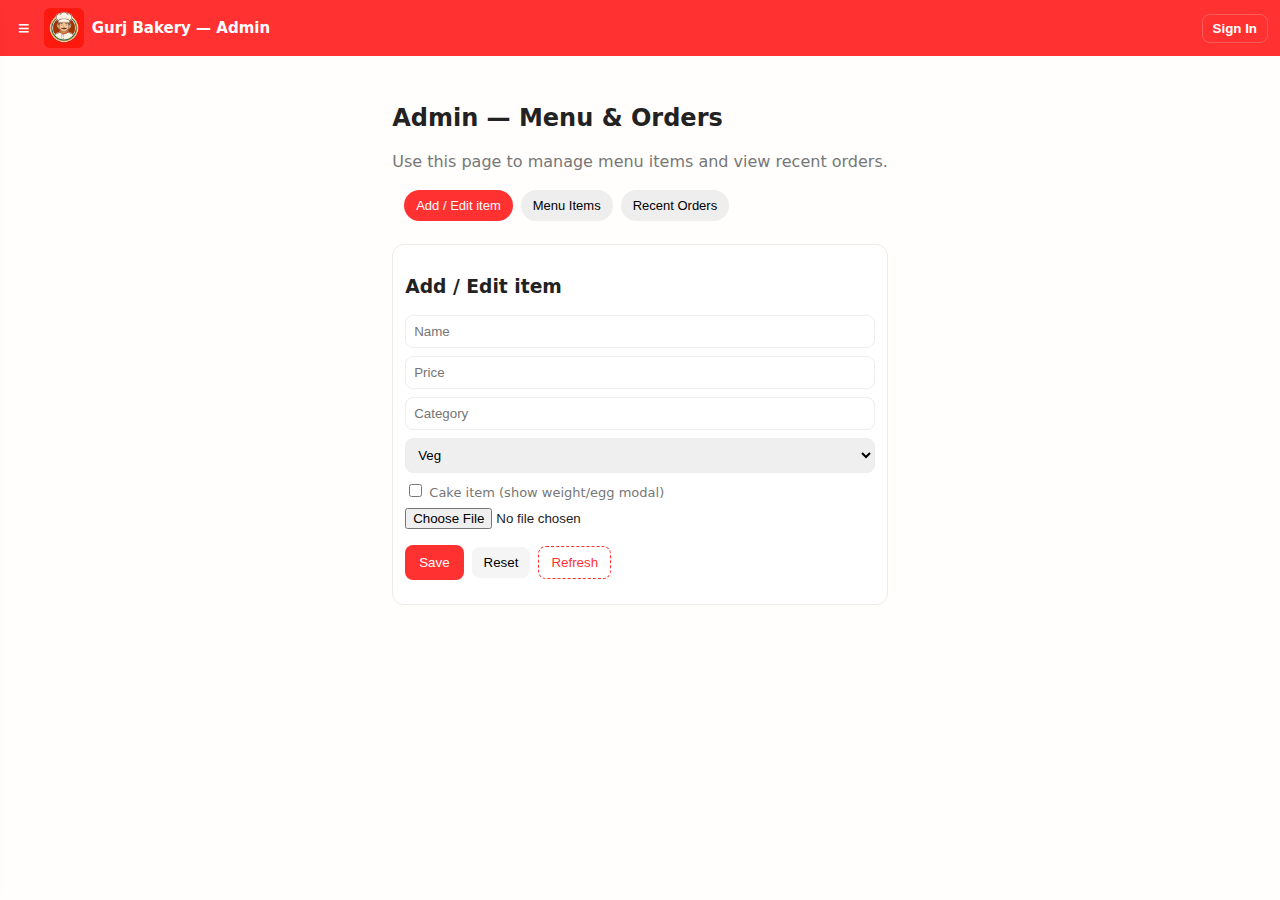
<file: admin.html>
<!doctype html>
<html lang="en">
<head>
  <meta charset="utf-8" />
  <meta name="viewport" content="width=device-width,initial-scale=1" />
  <title>Gurj Bakery — Admin</title>
  <link rel="stylesheet" href="/styles.css" />
  <style>
    /* small admin-specific tweaks */
    .admin-wrap{ max-width:980px; margin:72px auto 120px; padding:12px; }
    .admin-areas{ display:flex; gap:18px; align-items:flex-start; flex-wrap:wrap; }
    .admin-panel{ flex:1 1 320px; background:white;border-radius:12px;padding:12px;border:1px solid #f0eaea; }
    .admin-panel[hidden]{ display:none; }
    .admin-tabs{ margin:6px 0 16px; }
    .admin-list-item{ display:flex;gap:12px;align-items:center;padding:8px;border-bottom:1px dashed #f4f4f4 }
    .thumb{ width:72px;height:54px;object-fit:cover;border-radius:8px;border:1px solid #eee }
    .progress-ind{ display:inline-block;padding:6px 10px;border-radius:8px;background:#f5f5f5;margin-left:8px;font-size:13px }
    .admin-controls{ display:flex;gap:8px;align-items:center;margin-top:8px }
    .small-input{ width:100%; padding:8px;border-radius:8px;border:1px solid #eee; }
    .admin-search{ display:flex;gap:8px;align-items:center;margin-bottom:10px }
    .admin-search input{ flex:1; }
  </style>
</head>
<body>
  <!-- topbar + side menu (same structure as index.html for smooth transition) -->
  <header class="topbar">
    <div class="topbar-left">
      <button id="menuBtn" class="hamburger" aria-label="menu" aria-expanded="false">≡</button>
      <img src="/icons/logo.png" alt="Gurj Bakery logo" class="logo">
      <div class="title-block">
        <div id="bakery-name">Gurj Bakery — Admin</div>
      </div>
    </div>

    <div class="topbar-right">
      <button id="installBtn" class="install-btn" hidden aria-hidden="true">Install</button>
      <div id="authContainer" class="auth-container" aria-hidden="false">
        <button id="signInBtn" class="auth-btn">Sign In</button>
        <div id="accountBadge" class="account-badge hidden" title="Signed in user">
          <span id="accountName"></span>
          <button id="signOutBtn" class="small-ghost" aria-label="Sign out">⎋</button>
        </div>
      </div>
    </div>
  </header>

  <aside id="sideMenu" class="side-menu" role="navigation" aria-label="Main menu" aria-hidden="true">
    <div class="side-header">
      <div class="side-title">Menu</div>
      <button id="closeMenuBtn" class="side-close" aria-label="Close menu">×</button>
    </div>
    <nav class="side-nav">
      <button class="side-link" data-action="home">Home</button>
      <button class="side-link" data-action="account">Account</button>
      <button class="side-link" data-action="admin">Admin</button>
      <button class="side-link" data-action="feedback">Feedback</button>
      <button class="side-link" data-action="contact">Contact Us</button>
    </nav>
  </aside>
  <div id="menuBackdrop" class="menu-backdrop" hidden></div>

  <div class="admin-wrap">
    <h2>Admin — Menu & Orders</h2>
    <div style="margin-bottom:12px;color:var(--muted)">Use this page to manage menu items and view recent orders.</div>
    <div id="adminTabs" class="categories admin-tabs" role="tablist" aria-label="Admin sections">
      <button class="category active" data-panel="add" role="tab" aria-selected="true">Add / Edit item</button>
      <button class="category" data-panel="menu" role="tab" aria-selected="false">Menu Items</button>
      <button class="category" data-panel="orders" role="tab" aria-selected="false">Recent Orders</button>
    </div>

    <div class="admin-areas">
      <section class="admin-panel admin-left-col" id="panel-add" data-panel="add">
        <h3>Add / Edit item</h3>
        <div style="display:flex;flex-direction:column;gap:8px;margin-bottom:12px">
          <input id="admin_name" class="small-input" placeholder="Name" />
          <input id="admin_price" class="small-input" placeholder="Price" type="number" />
          <input id="admin_category" class="small-input" placeholder="Category" />
          <select id="admin_item_type" class="small-input">
            <option value="veg">Veg</option>
            <option value="non_veg">Non Veg</option>
          </select>
          <label style="font-size:13px;color:var(--muted)">
            <input id="admin_is_cake" type="checkbox" /> Cake item (show weight/egg modal)
          </label>
          <input id="admin_photo" type="file" accept="image/*" />
          <div id="previewWrap" style="display:none">
            <img id="previewImg" style="max-width:100%;border-radius:8px;border:1px solid #eee" />
            <div style="margin-top:6px">
              <button id="cropBtn" class="btn-ghost">Resize & use image</button>
              <span id="uploadStatus" class="progress-ind" style="display:none">Uploading…</span>
            </div>
          </div>
          <div class="admin-controls">
            <button id="adminSaveBtn" class="btn-primary">Save</button>
            <button id="adminCancelBtn" class="btn-muted">Reset</button>
            <button id="adminRefreshBtn" class="btn-ghost">Refresh</button>
          </div>
        </div>
      </section>

      <section class="admin-panel" id="panel-menu" data-panel="menu" hidden>
        <h3>Menu items</h3>
        <div class="admin-search">
          <input id="menuSearch" class="small-input" placeholder="Search menu items" />
          <button id="menuSearchClear" class="btn-ghost">Clear</button>
        </div>
        <div id="menuList">Loading…</div>
      </section>

      <section class="admin-panel admin-right-col" id="panel-orders" data-panel="orders" hidden>
        <div style="display:flex;justify-content:space-between;align-items:center">
          <h3 style="margin:0">Recent orders</h3>
          <button id="ordersRefreshBtn" class="btn-ghost">Refresh</button>
        </div>
        <div id="ordersList">Loading…</div>
      </section>
    </div>
  </div>

  <script type="module" src="/admin.js"></script>
</body>
</html>
</file>
<file: styles.css>
:root{
  --accent:#ff3131;
  --bg:#fffefc;
  --text:#222;
  --muted:#777;
  --card:#fff;
  --header-height:56px;
  --banner-height:36px;
  --search-height:45px;
  --chips-height:45px;
  font-family: system-ui, -apple-system, "Segoe UI", Roboto, "Helvetica Neue", Arial;
  --safe-max-width:720px;
  --page-side-padding:12px;
}

*{box-sizing:border-box}
html,body{height:100%}
body{margin:0;background:var(--bg);color:var(--text);min-height:100vh;display:flex;flex-direction:column}

/* header */
.topbar{
  position:fixed;
  top:0;left:0;right:0;
  height:var(--header-height);
  background:var(--accent);
  color:white;
  display:flex;
  align-items:center;
  justify-content:space-between;
  padding:6px 12px;
  z-index:80;
  gap:10px;
}
.topbar-left{display:flex;align-items:center;gap:8px}
.hamburger{background:transparent;color:white;border:none;font-size:20px;cursor:pointer}
.logo{width:40px;height:40px;border-radius:6px;object-fit:cover}
.title-block{display:flex;flex-direction:column;line-height:1}
#bakery-name{font-weight:700;font-size:15px}
.topbar-right{display:flex;align-items:center;gap:8px}

/* Auth area */
.auth-container{display:flex;align-items:center;gap:8px}
.auth-btn{
  background:transparent;
  color:white;
  border:1px solid rgba(255,255,255,0.2);
  padding:6px 10px;
  border-radius:8px;
  cursor:pointer;
  font-weight:700;
}
.account-badge{
  display:inline-flex;
  align-items:center;
  gap:8px;
  background:rgba(255,255,255,0.08);
  padding:6px 10px;
  border-radius:999px;
  color:white;
  font-size:13px;
}
/* make signout more visible */
.account-badge .small-ghost{
  background:rgba(255,255,255,0.12);
  border:1px solid rgba(255,255,255,0.18);
  color:white;
  padding:6px 8px;
  border-radius:8px;
  cursor:pointer;
  font-weight:700;
}

/* sticky stack */
.sticky-stack{
  position:fixed;
  left:0;right:0;
  top:var(--header-height);
  z-index:75;
  display:flex;
  flex-direction:column;
  gap:4px;
  background:linear-gradient(to bottom, rgba(255,255,255,0.98), rgba(255,255,255,0.95));
  padding:6px 0;
  box-shadow:0 2px 6px rgba(0,0,0,0.04);
}

/* banner */
.banner{
  height:var(--banner-height);
  display:flex;
  align-items:center;
  justify-content:center;
  gap:8px;
  padding:0 var(--page-side-padding);
  background: linear-gradient(90deg, #458238, #c4f7ba);
  color: #ffffff;
  font-weight:700;
  font-size:14px;
  border-radius:8px;
  margin:0 var(--page-side-padding);
  box-shadow:0 6px 16px rgba(255,49,49,0.12);
}

/* search */
.search-wrap{
  width:100%;
  display:flex;
  gap:8px;
  align-items:center;
  height:var(--search-height);
  padding:4px var(--page-side-padding);
  margin:0;
}
.search-wrap input{
  flex:1;
  padding:10px 12px;
  border-radius:24px;
  border:1px solid #eee;
  font-size:14px;
  min-width:0;
  width:100%;
}
.search-wrap button{
  padding:8px 12px;
  border-radius:12px;
  border:none;
  background:var(--accent);
  color:white;
  cursor:pointer;
  min-width:44px;
  height:40px;
  flex:0 0 auto;
}

/* categories */
.categories{
  display:flex;
  gap:8px;
  overflow-x:auto;
  padding:6px var(--page-side-padding);
  width:100%;
  height:var(--chips-height);
  align-items:center;
  -webkit-overflow-scrolling:touch;
  scrollbar-width:none;
  -ms-overflow-style:none;
}
.categories::-webkit-scrollbar{display:none}
.category{
  padding:8px 12px;
  border-radius:20px;
  background:#eee;
  border:none;
  cursor:pointer;
  white-space:nowrap;
  font-size:13px;
  flex:0 0 auto;
}
.category.active{background:var(--accent);color:white}

/* side menu */
.side-menu{ position:fixed; left:0; top:0; bottom:0; width:88%; max-width:320px; transform:translateX(-110%); transition:transform 260ms cubic-bezier(.2,.8,.2,1); background:white; z-index:100; box-shadow: 8px 0 30px rgba(0,0,0,0.12); display:flex; flex-direction:column; padding:12px; will-change: transform; }
.side-menu.open{ transform: translateX(0); }
.side-header{ display:flex; align-items:center; justify-content:space-between; gap:8px; padding-bottom:8px; border-bottom:1px solid #f0eaea; }
.side-title{ font-weight:700; font-size:18px; color:var(--text); }
.side-close{ background:transparent; border:none; font-size:26px; line-height:1; cursor:pointer; }
.side-nav{ display:flex; flex-direction:column; gap:8px; margin-top:12px; }
.side-link{ background:transparent; border:none; text-align:left; padding:10px 8px; border-radius:8px; cursor:pointer; font-size:15px; color:var(--text); }
.side-link:hover{ background:#fbf0f0; color:var(--accent); }

/* backdrop */
.menu-backdrop{ position:fixed; inset:0; background:rgba(0,0,0,0.35); z-index:98; opacity:0; pointer-events:none; transition:opacity 200ms ease; }
.menu-backdrop.visible{ opacity:1; pointer-events:auto; }

/* main reserved space */
main{
  flex:1;
  margin:0 auto;
  max-width:var(--safe-max-width);
  padding-top: calc(var(--header-height) + var(--banner-height) + var(--search-height) + var(--chips-height) + 27px);
  padding-left:var(--page-side-padding);
  padding-right:var(--page-side-padding);
  padding-bottom:120px;
  width:100%;
}

/* items grid - responsive and adaptive */
/* Use auto-fit with a reasonable min column so layout adapts smoothly.
   For phones we force two columns to keep at least two items visible per row. */
.items-grid{ display:grid; gap:12px; padding-bottom:24px; grid-template-columns: repeat(auto-fit, minmax(160px, 1fr)); width:100%; align-items:start; }
@media (max-width:420px) {
  .items-grid { grid-template-columns: repeat(2, 1fr); }
}
@media (max-width:360px) {
  .items-grid { grid-template-columns: repeat(2, 1fr); }
}

/* when there is exactly one item, center it and prevent it stretching too wide */
.items-grid.single-item,
.items-grid.single-item * { box-sizing: border-box; }
.single-item { display:block; } /* parent marker on itemsEl */
.single-item .card { max-width:420px; margin:0 auto; }

/* card */
.card{ background:var(--card); border-radius:12px; padding:8px; border:1px solid #f0eaea; display:flex; flex-direction:column; min-height:160px; position:relative; overflow:hidden; }
.card-img{
  width:100%;
  aspect-ratio: 1 / 1; /* force square visuals */
  object-fit:cover;
  border-radius:8px;
  display:block;
  background:linear-gradient(135deg,#fafafa,#f5f0f0);
}

/* price badge */
.price-badge{position:absolute;top:8px;right:8px;background:var(--accent);color:white;padding:6px 8px;border-radius:12px;font-weight:700;font-size:13px}
.card h3{margin:8px 0 6px 0;font-size:14px}
.item-meta{display:flex;gap:6px;flex-wrap:wrap;margin-bottom:4px}
.item-tag{font-size:11px;padding:2px 8px;border-radius:999px;background:#fff3e8;color:#8a5a2b;border:1px solid #ffe0bf}
.qty-row{margin-top:auto;display:flex;align-items:center;justify-content:space-between;gap:8px}
.qty-controls{display:flex;align-items:center;gap:8px}
.qty-controls button{width:28px;height:28px;border-radius:50%;border:none;background:#f1f1f1;cursor:pointer}
.qty-display{min-width:28px;text-align:center}

/* order bar */
.order-floating{ position:fixed; left:50%; transform:translateX(-50%); bottom:18px; z-index:90; display:flex; align-items:center; justify-content:space-between; gap:12px; background:white; border-radius:36px; padding:8px 14px; box-shadow:0 8px 22px rgba(0,0,0,0.12); border:1px solid #f3dede; min-width:280px; max-width:calc(var(--safe-max-width) - 24px); width: calc(100% - 40px); max-width: 720px; }
.order-floating .total{ font-weight:700; margin:0; padding:0; display:flex; align-items:center; justify-content:flex-start; flex:1; font-size:15px; }
.order-btn{ background:transparent; color:var(--accent); border:2px solid var(--accent); padding:8px 16px; border-radius:999px; cursor:pointer; font-weight:700; display:inline-flex; align-items:center; justify-content:center; height:44px; flex:0 0 auto; }

/* footer */
.footer{padding:18px;text-align:center;color:var(--muted);font-size:13px}
.footer-tagline{margin-top:6px;font-size:13px;color:var(--muted);opacity:0.95}

/* modal */
.modal{display:none}
.modal[aria-hidden="false"]{display:block}
.modal-backdrop{ position:fixed;inset:0;background:rgba(0,0,0,0.45);z-index:95; }
.modal-panel{ position:fixed; left:50%; top:50%; transform:translate(-50%,-50%); width:92%; max-width:640px; background:white; border-radius:12px; z-index:96; box-shadow:0 20px 50px rgba(0,0,0,0.25); overflow:hidden; display:flex; flex-direction:column; max-height:86vh; }
.modal-header{display:flex;align-items:center;justify-content:space-between;padding:12px 16px;border-bottom:1px solid #f0eaea}
.modal-body{padding:12px 16px;overflow:auto}
.modal-footer{display:flex;gap:8px;padding:12px 16px;border-top:1px solid #f0eaea;justify-content:flex-end}
.modal-close{background:transparent;border:none;font-size:22px;cursor:pointer}
#modalItems .modal-item{display:flex;gap:8px;align-items:center;padding:8px 0;border-bottom:1px dashed #f4f4f4}
.modal-item h4{margin:0;font-size:14px}
.modal-item .m-qty{display:flex;align-items:center;gap:8px}
.modal-inputs label{display:block;margin-top:8px;font-size:13px}
.modal-inputs input,.modal-inputs textarea{width:100%;padding:8px;border-radius:8px;border:1px solid #eee;margin-top:6px;font-size:14px}
.modal-inputs select{width:100%;padding:8px;border-radius:8px;border:1px solid #eee;margin-top:6px;font-size:14px;background:#fff}

.order-badges{display:flex;gap:6px;flex-wrap:wrap;margin-top:6px}
.status-chip{display:inline-block;font-size:11px;padding:3px 8px;border-radius:999px;background:#f5f5f5;color:#444}
.status-chip.order-delivered{background:#eaf9ec;color:#1f7a35}
.status-chip.order-cancelled{background:#fdecec;color:#a22}
.status-chip.order-pending{background:#fff6e8;color:#905a12}
.status-chip.payment-done{background:#eaf3ff;color:#1d4e89}

/* order-type specific styling to ensure radios and labels wrap nicely on small screens */
.order-type-row .order-type-controls{ display:flex; gap:12px; align-items:center; flex-wrap:wrap; margin-top:6px; }
.order-type-row .order-type-controls label{ display:flex; align-items:center; gap:8px; white-space:normal; font-size:15px; }
.order-type-row .order-type-controls input[type="radio"]{ width:18px; height:18px; }

/* auth modal specifics */
.auth-tabs{display:flex;gap:8px;margin-bottom:12px}
.auth-tab{padding:8px 12px;border-radius:8px;border:1px solid #eee;background:#fafafa;cursor:pointer}
.auth-tab.active{background:var(--accent);color:white;border-color:transparent}
.auth-panel label{display:block;margin-top:8px;font-size:13px}
.auth-panel input, .auth-panel textarea{width:100%;padding:8px;border-radius:8px;border:1px solid #eee;margin-top:6px;font-size:14px}
.hidden{display:none}

/* buttons */
.btn-primary{background:var(--accent);color:white;border:none;padding:10px 14px;border-radius:8px;cursor:pointer}
.btn-ghost{background:transparent;color:var(--accent);border:1px dashed var(--accent);padding:8px 12px;border-radius:8px;cursor:pointer}
.btn-muted{background:#f5f5f5;border:none;padding:8px 12px;border-radius:8px;cursor:pointer}

/* utility */
.hidden{display:none}

/* wider screens */
@media(min-width:900px){
  .items-grid{grid-template-columns: repeat(auto-fit, minmax(200px, 1fr));}
  main{max-width:880px}
}
</file>
